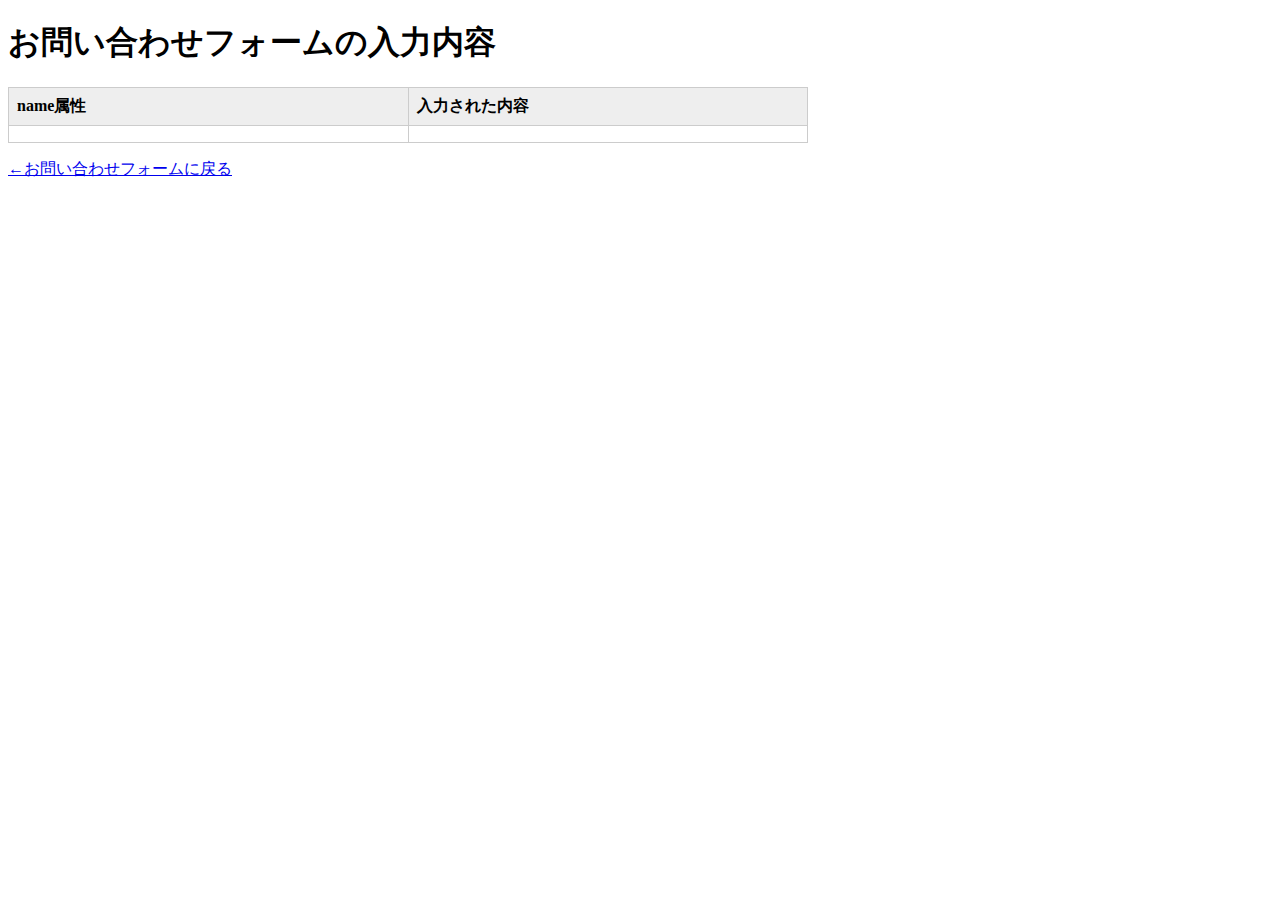
<file: result.html>
<!doctype html>
<html>
<head>
<meta charset="UTF-8">
<meta name="viewport" content="width=device-width, initial-scale=1">
<title>お問い合わせの入力内容</title>
<style>
#result {
	border: 1px solid #cccccc;
	border-collapse: collapse;
	width: 100%;
	max-width: 800px;
}
th, td {
	padding: 0.5em;
	border: 1px solid #cccccc;
	text-align: left;
	vertical-align: top;
}
th {
	width: 100px;
	background-color: #eeeeee;
}
</style>

</head>
<body>
<h1>お問い合わせフォームの入力内容</h1>
<table id="result">
	<tbody id="test">
	<tr><th>name属性</th><th>入力された内容</th></tr>
	</tbody>
</table>
<p><a href="contact.html">←お問い合わせフォームに戻る</a></p>

<script>
'use strict';

{
	window.addEventListener('DOMContentLoaded', function(){
		var params = decodeURI(location.search);
		params = params.substring(1);
		var paramArray = [];
		paramArray = params.split("&");
		var tableContent = "";
		paramArray.forEach(function(item, index){
			var keyValue = [];
			keyValue = item.split("=");
			var tr = document.createElement("tr");
			var tdName = document.createElement("td");
			tdName.textContent = keyValue[0];
			var tdValue = document.createElement("td");
			tdValue.textContent = keyValue[1];
			tr.appendChild(tdName);
			tr.appendChild(tdValue);
			var e = document.getElementById("test");
			e.appendChild(tr);
		});
	});
}
</script>
</body>
</html>
</file>
